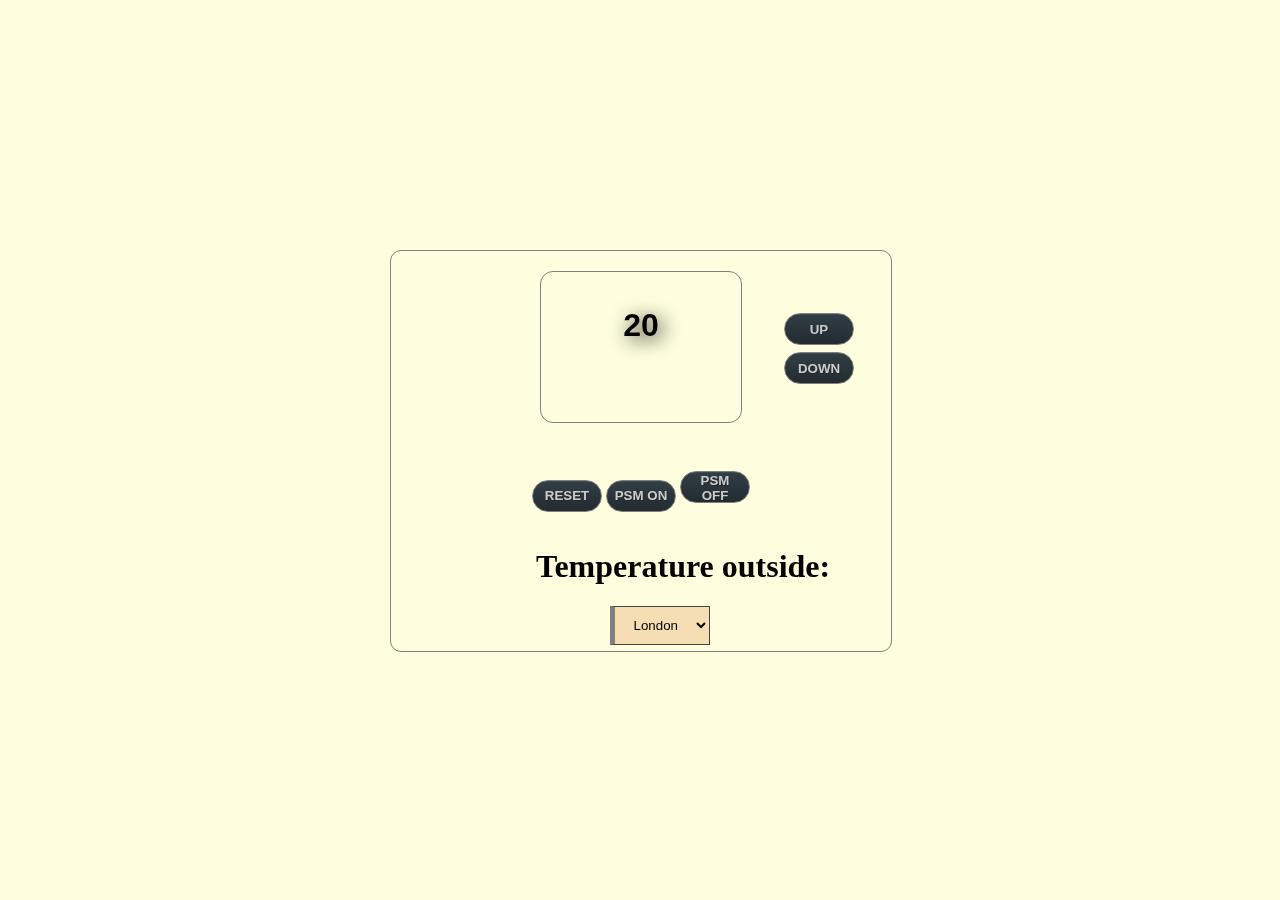
<file: index.html>
<!DOCTYPE html>
<html>
<head>
  <title>Thermostat</title>
  <link rel='stylesheet' type='text/css' href='./public/css/style.css'>
  <!-- <script src="https://ajax.googleapis.com/ajax/libs/jquery/3.1.1/jquery.min.js"></script> -->
  <script src="https://code.jquery.com/jquery-2.1.4.min.js"></script>
</head>
<body>
  <div id="wrapper">
    <div class="top">
      <div class="temperature">
        <span class="temp-value"></span>
        <span class="temp-range"></span>
      </div>
      <div class="top-buttons">
        <button class="button-up button">UP</button>
        <button class="button-down button">DOWN</button>
      </div>
    </div>
    <div class="bottom">
      <button class="button-reset button">RESET</button>
      <button class="button-psm-on button">PSM ON</button>
      <button class="button-psm-off button">PSM OFF</button>
    </div>


    <section id="weather-api">
        <h1>Temperature outside: <span id="current-temperature"></span></h1>
        <select id="current-city">
          <option value="london">London</option>
          <option value="newyork">New York</option>
          <option value="paris">Paris</option>
          <option value="tokyo">Tokyo</option>
        </select>
    </section>

  </div>
  <script type="text/javascript" src="js/scripts.js" ></script>
  <!-- <script src="js/Events.js"></script> -->
  <script src="js/Theromstat.js"></script>
</body>
</html>
</file>
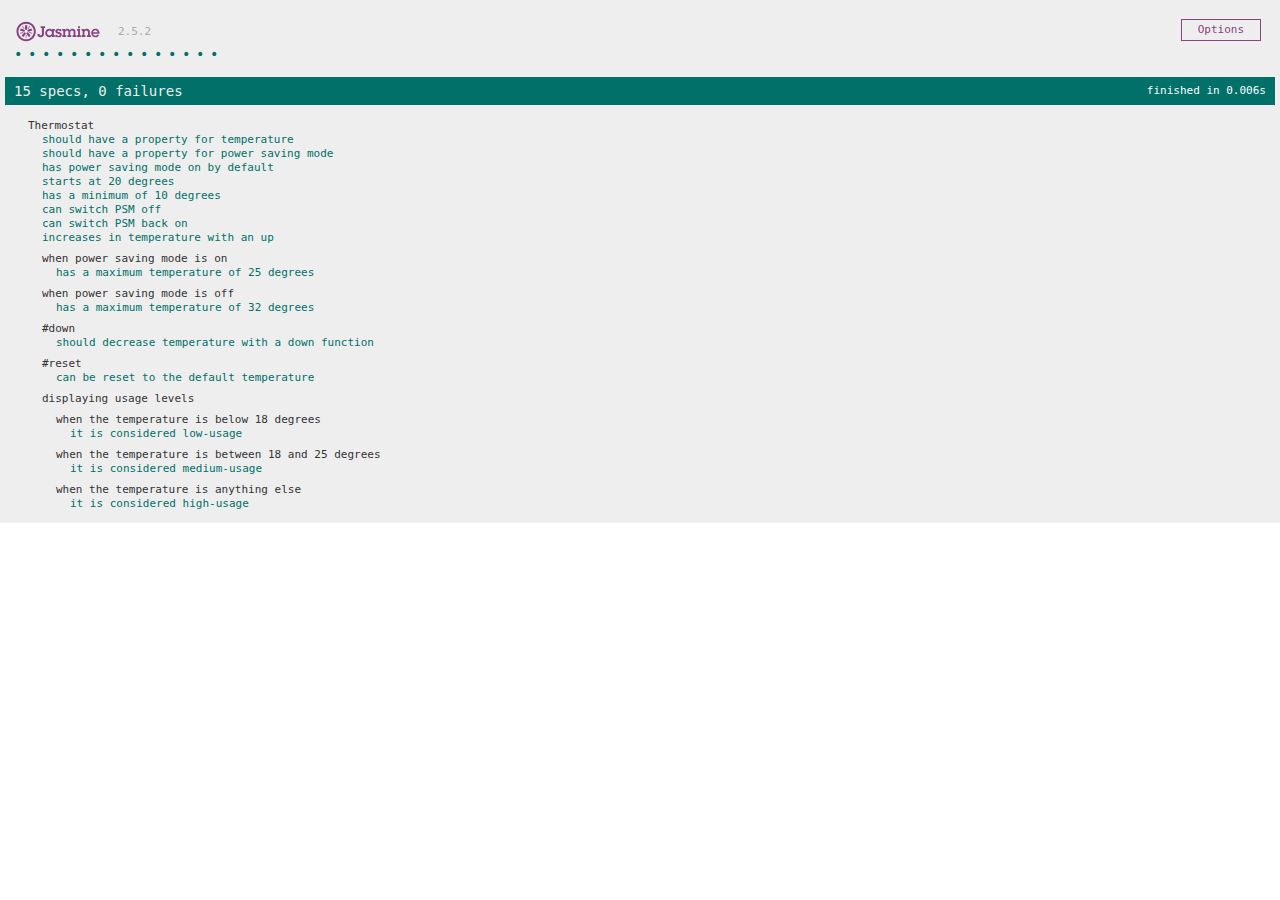
<file: SpecRunner.html>
<!DOCTYPE html>
<html>
<head>
  <meta charset="utf-8">
  <title>Jasmine Spec Runner v2.5.2</title>

  <link rel="shortcut icon" type="image/png" href="lib/jasmine-2.5.2/jasmine_favicon.png">
  <link rel="stylesheet" href="lib/jasmine-2.5.2/jasmine.css">

  <script src="lib/jasmine-2.5.2/jasmine.js"></script>
  <script src="lib/jasmine-2.5.2/jasmine-html.js"></script>
  <script src="lib/jasmine-2.5.2/boot.js"></script>

  <!-- include source files here... -->
  <script src="js/Theromstat.js"></script>

  <!-- include spec files here... -->
  <!-- <script src="spec/FeaturesSpec.js"></script> -->
  <script src="spec/ThermostatSpec.js"></script>

</head>

<body>
</body>
</html>
</file>
<file: public/css/style.css>
html {
  -ms-text-size-adjust: 100%;
  -webkit-text-size-adjust: 100%
}

body {
  margin: 0;
  background: #ffffdf;
}

#wrapper {
  border: 1px solid gray;
  width: 500px;
  height: 400px;
  position: fixed;
  top: 50%;
  left: 50%;
  margin: -200px 0 0 -250px;
  border-radius: 11px;
  overflow: hidden;
}

#weather-api {
  position: absolute;
  left: 29%;
  margin-top: 15px;
}

#current-city {
    /* Size and position */
    border: 1px solid #464343;
    position: relative; /* Enable absolute positionning for children and pseudo elements */
    width: 100px;
    left: 25%;
    margin: 0 auto;
    padding: 10px 15px;

    /* Styles */
    background: wheat;
    border-left: 5px solid grey;
    cursor: pointer;
    outline: none;
}

#current-city:after {
    content: "";
    width: 0;
    height: 0;
    position: absolute;
    right: 16px;
    top: 50%;
    margin-top: -3px;
    border-width: 6px 6px 0 6px;
    border-style: solid;
    border-color: grey transparent;
}

#current-city .dropdown {
  /* Size & position */
    position: absolute;
    top: 100%;
    left: -5px;
    right: 0px;

    /* Styles */
    background: white;
    -webkit-transition: all 0.3s ease-out;
    -moz-transition: all 0.3s ease-out;
    -ms-transition: all 0.3s ease-out;
    -o-transition: all 0.3s ease-out;
    transition: all 0.3s ease-out;
    list-style: none;

    /* Hiding */
    opacity: 0;
    pointer-events: none;
}

#current-city .dropdown li a {
    display: block;
    text-decoration: none;
    color: #333;
    border-left: 5px solid;
    padding: 10px;
    -webkit-transition: all 0.3s ease-out;
    -moz-transition: all 0.3s ease-out;
    -ms-transition: all 0.3s ease-out;
    -o-transition: all 0.3s ease-out;
    transition: all 0.3s ease-out;
}

#current-city .dropdown li:nth-child(1) a {
    border-left-color: #00ACED;
}

#current-city .dropdown li:nth-child(2) a {
    border-left-color: #4183C4;
}

#current-city .dropdown li:nth-child(3) a {
    border-left-color: #3B5998;
}

#current-city .dropdown li i {
    margin-right: 5px;
    color: inherit;
    vertical-align: middle;
}

/* Hover state */

#current-city .dropdown li:hover a {
    color: grey;
}

/* Active state */

#current-city.active:after {
    border-width: 0 6px 6px 6px;
}

#current-city.active .dropdown {
    opacity: 1;
    pointer-events: auto;
}

/* No CSS3 support */

.no-opacity       #current-city .dropdown,
.no-pointerevents #current-city .dropdown {
    display: none;
    opacity: 1; /* If opacity support but no pointer-events support */
    pointer-events: auto; /* If pointer-events support but no pointer-events support */
}

.no-opacity       #current-city.active .dropdown,
.no-pointerevents #current-city.active .dropdown {
    display: block;
}



.top {
  width: 100%;
  margin: 0;
  height: 200px;
  position: relative;
}

.temperature {
  border: 1px solid gray;
  border-radius: 13px;
  height: 115px;
  width: 40%;
  margin: 0 auto;
  padding-top: 35px;
  margin-top: 20px;
}

.temperature span {
  display: block;
  margin: 0 auto;
  text-align: center;
  font-size: 2em;
  font-weight: bold;
  text-shadow: 4px 4px 20px #000;
  font-family: Helvetica;
}

.temp-range {
  font-size: 1em !important;
  margin-top: 20px !important;
}

.button {
  border: 1px solid black;
  border-radius: 18px;
  cursor: pointer;
  width: 70px;
  height: 32px;
  color: #cccccc;
  font-weight: bold;
  text-shadow: 1px 1px #1f272b;
  border: 1px solid #808080;
  background: -webkit-gradient(linear, left top, left bottom, color-stop(3%,#3D4850), color-stop(4%,#313d45), color-stop(100%,#232B30));
}

.top-buttons {
  display: inline-block;
  position: absolute;
  top: 42px;
  right: 37px;
}

.button-up {
  display: block;
  margin-bottom: 7px;
}

.bottom {
  text-align: center;
}
</file>
<file: lib/jasmine-2.5.2/jasmine.css>
body { overflow-y: scroll; }

.jasmine_html-reporter { background-color: #eee; padding: 5px; margin: -8px; font-size: 11px; font-family: Monaco, "Lucida Console", monospace; line-height: 14px; color: #333; }
.jasmine_html-reporter a { text-decoration: none; }
.jasmine_html-reporter a:hover { text-decoration: underline; }
.jasmine_html-reporter p, .jasmine_html-reporter h1, .jasmine_html-reporter h2, .jasmine_html-reporter h3, .jasmine_html-reporter h4, .jasmine_html-reporter h5, .jasmine_html-reporter h6 { margin: 0; line-height: 14px; }
.jasmine_html-reporter .jasmine-banner, .jasmine_html-reporter .jasmine-symbol-summary, .jasmine_html-reporter .jasmine-summary, .jasmine_html-reporter .jasmine-result-message, .jasmine_html-reporter .jasmine-spec .jasmine-description, .jasmine_html-reporter .jasmine-spec-detail .jasmine-description, .jasmine_html-reporter .jasmine-alert .jasmine-bar, .jasmine_html-reporter .jasmine-stack-trace { padding-left: 9px; padding-right: 9px; }
.jasmine_html-reporter .jasmine-banner { position: relative; }
.jasmine_html-reporter .jasmine-banner .jasmine-title { background: url('[data-uri]') no-repeat; background: url('[data-uri]') no-repeat, none; -moz-background-size: 100%; -o-background-size: 100%; -webkit-background-size: 100%; background-size: 100%; display: block; float: left; width: 90px; height: 25px; }
.jasmine_html-reporter .jasmine-banner .jasmine-version { margin-left: 14px; position: relative; top: 6px; }
.jasmine_html-reporter #jasmine_content { position: fixed; right: 100%; }
.jasmine_html-reporter .jasmine-version { color: #aaa; }
.jasmine_html-reporter .jasmine-banner { margin-top: 14px; }
.jasmine_html-reporter .jasmine-duration { color: #fff; float: right; line-height: 28px; padding-right: 9px; }
.jasmine_html-reporter .jasmine-symbol-summary { overflow: hidden; *zoom: 1; margin: 14px 0; }
.jasmine_html-reporter .jasmine-symbol-summary li { display: inline-block; height: 10px; width: 14px; font-size: 16px; }
.jasmine_html-reporter .jasmine-symbol-summary li.jasmine-passed { font-size: 14px; }
.jasmine_html-reporter .jasmine-symbol-summary li.jasmine-passed:before { color: #007069; content: "\02022"; }
.jasmine_html-reporter .jasmine-symbol-summary li.jasmine-failed { line-height: 9px; }
.jasmine_html-reporter .jasmine-symbol-summary li.jasmine-failed:before { color: #ca3a11; content: "\d7"; font-weight: bold; margin-left: -1px; }
.jasmine_html-reporter .jasmine-symbol-summary li.jasmine-disabled { font-size: 14px; }
.jasmine_html-reporter .jasmine-symbol-summary li.jasmine-disabled:before { color: #bababa; content: "\02022"; }
.jasmine_html-reporter .jasmine-symbol-summary li.jasmine-pending { line-height: 17px; }
.jasmine_html-reporter .jasmine-symbol-summary li.jasmine-pending:before { color: #ba9d37; content: "*"; }
.jasmine_html-reporter .jasmine-symbol-summary li.jasmine-empty { font-size: 14px; }
.jasmine_html-reporter .jasmine-symbol-summary li.jasmine-empty:before { color: #ba9d37; content: "\02022"; }
.jasmine_html-reporter .jasmine-run-options { float: right; margin-right: 5px; border: 1px solid #8a4182; color: #8a4182; position: relative; line-height: 20px; }
.jasmine_html-reporter .jasmine-run-options .jasmine-trigger { cursor: pointer; padding: 8px 16px; }
.jasmine_html-reporter .jasmine-run-options .jasmine-payload { position: absolute; display: none; right: -1px; border: 1px solid #8a4182; background-color: #eee; white-space: nowrap; padding: 4px 8px; }
.jasmine_html-reporter .jasmine-run-options .jasmine-payload.jasmine-open { display: block; }
.jasmine_html-reporter .jasmine-bar { line-height: 28px; font-size: 14px; display: block; color: #eee; }
.jasmine_html-reporter .jasmine-bar.jasmine-failed { background-color: #ca3a11; }
.jasmine_html-reporter .jasmine-bar.jasmine-passed { background-color: #007069; }
.jasmine_html-reporter .jasmine-bar.jasmine-skipped { background-color: #bababa; }
.jasmine_html-reporter .jasmine-bar.jasmine-errored { background-color: #ca3a11; }
.jasmine_html-reporter .jasmine-bar.jasmine-menu { background-color: #fff; color: #aaa; }
.jasmine_html-reporter .jasmine-bar.jasmine-menu a { color: #333; }
.jasmine_html-reporter .jasmine-bar a { color: white; }
.jasmine_html-reporter.jasmine-spec-list .jasmine-bar.jasmine-menu.jasmine-failure-list, .jasmine_html-reporter.jasmine-spec-list .jasmine-results .jasmine-failures { display: none; }
.jasmine_html-reporter.jasmine-failure-list .jasmine-bar.jasmine-menu.jasmine-spec-list, .jasmine_html-reporter.jasmine-failure-list .jasmine-summary { display: none; }
.jasmine_html-reporter .jasmine-results { margin-top: 14px; }
.jasmine_html-reporter .jasmine-summary { margin-top: 14px; }
.jasmine_html-reporter .jasmine-summary ul { list-style-type: none; margin-left: 14px; padding-top: 0; padding-left: 0; }
.jasmine_html-reporter .jasmine-summary ul.jasmine-suite { margin-top: 7px; margin-bottom: 7px; }
.jasmine_html-reporter .jasmine-summary li.jasmine-passed a { color: #007069; }
.jasmine_html-reporter .jasmine-summary li.jasmine-failed a { color: #ca3a11; }
.jasmine_html-reporter .jasmine-summary li.jasmine-empty a { color: #ba9d37; }
.jasmine_html-reporter .jasmine-summary li.jasmine-pending a { color: #ba9d37; }
.jasmine_html-reporter .jasmine-summary li.jasmine-disabled a { color: #bababa; }
.jasmine_html-reporter .jasmine-description + .jasmine-suite { margin-top: 0; }
.jasmine_html-reporter .jasmine-suite { margin-top: 14px; }
.jasmine_html-reporter .jasmine-suite a { color: #333; }
.jasmine_html-reporter .jasmine-failures .jasmine-spec-detail { margin-bottom: 28px; }
.jasmine_html-reporter .jasmine-failures .jasmine-spec-detail .jasmine-description { background-color: #ca3a11; }
.jasmine_html-reporter .jasmine-failures .jasmine-spec-detail .jasmine-description a { color: white; }
.jasmine_html-reporter .jasmine-result-message { padding-top: 14px; color: #333; white-space: pre; }
.jasmine_html-reporter .jasmine-result-message span.jasmine-result { display: block; }
.jasmine_html-reporter .jasmine-stack-trace { margin: 5px 0 0 0; max-height: 224px; overflow: auto; line-height: 18px; color: #666; border: 1px solid #ddd; background: white; white-space: pre; }
</file>
